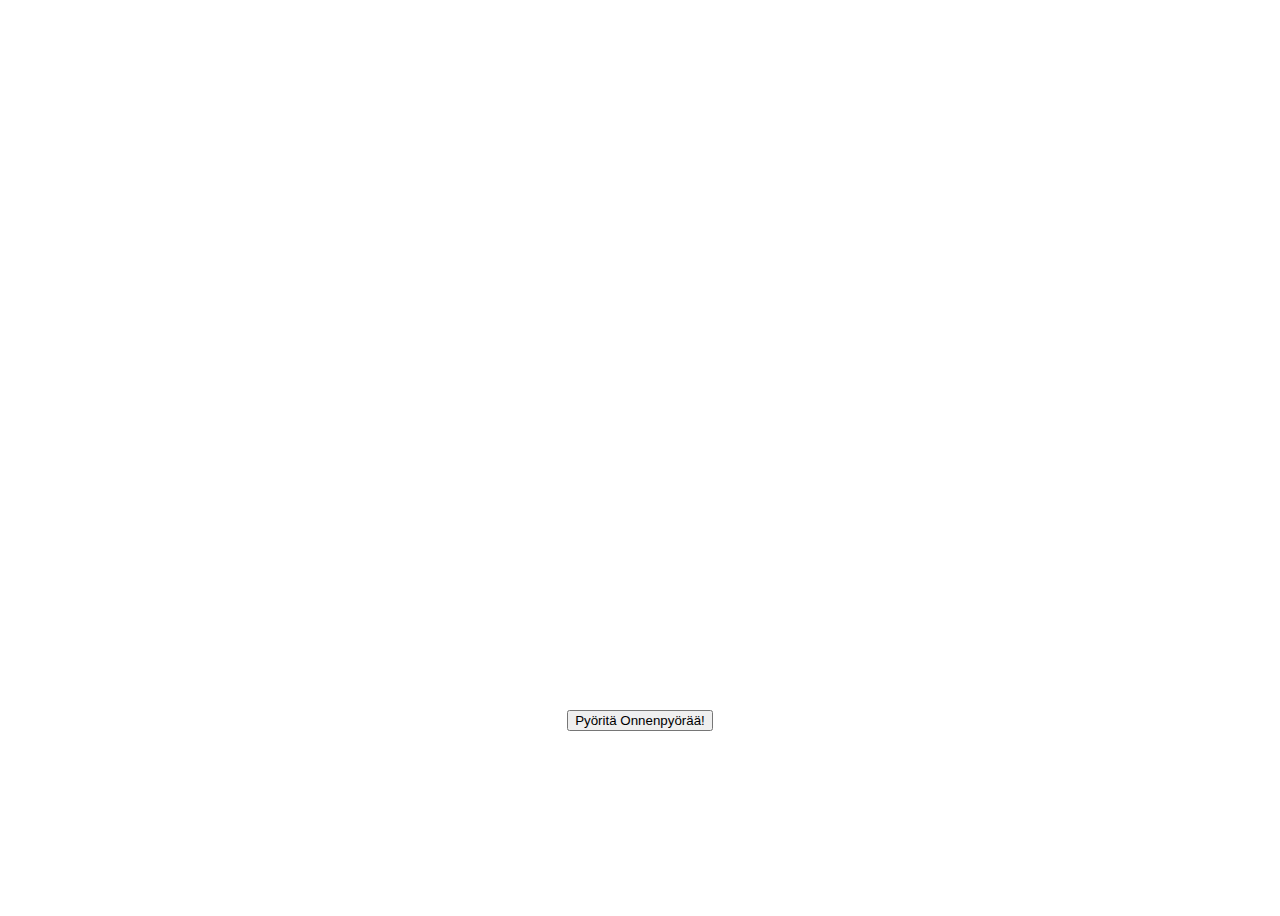
<file: index.html>
<!DOCTYPE html>
<html lang="en">
<head>
    <meta charset="UTF-8">
    <title>Onnenpyörä</title>
    <link rel="stylesheet" href="style.css">
</head>
<body>
    <div class="wheel-container">
        <canvas id="wheel" width="500" height="500"></canvas>
    </div>
    <button id="spin">Pyöritä Onnenpyörää!</button>
    <script src="script.js"></script>
</body>
</html>
</file>
<file: style.css>
body {
    display: flex;
    justify-content: center;
    align-items: center;
    height: 100vh;
    flex-direction: column;
}

.wheel-container {
    margin-bottom: 20px;
}
</file>
